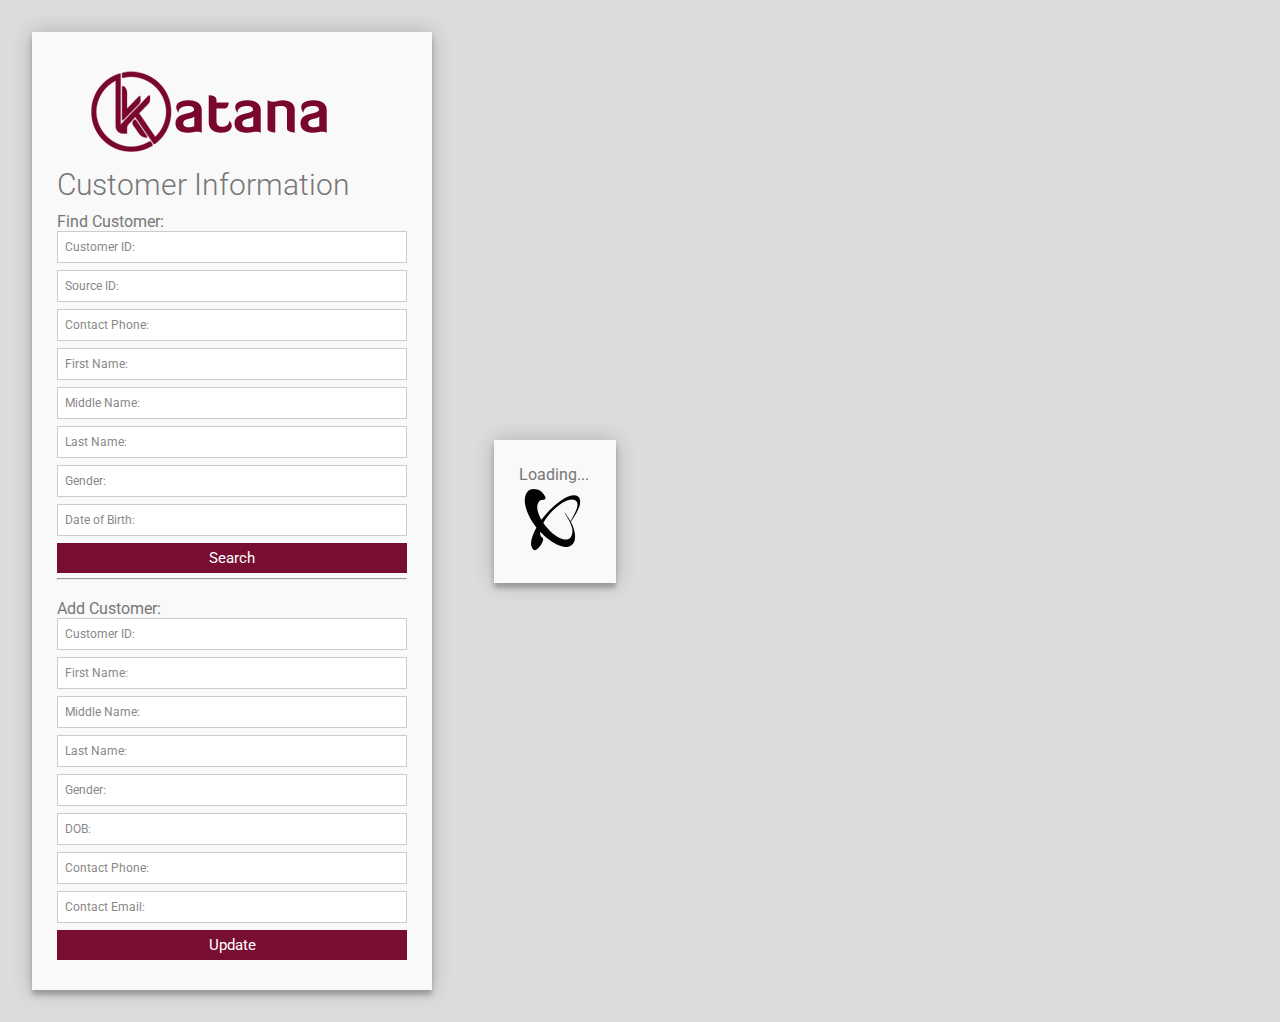
<file: app/single-view/hosting/files/index.html>
<html>
    <head>
      <!-- Default Statcounter code for Customer MDM
      https://customer-rytyl.mongodbstitch.com/ -->
      <script type="text/javascript">
        var sc_project=12101480; 
        var sc_invisible=1; 
        var sc_security="044f50a1"; 
        </script>
        <script type="text/javascript"
        src="https://www.statcounter.com/counter/counter.js"
        async></script>
        <noscript><div class="statcounter"><a title="Web Analytics"
        href="https://statcounter.com/" target="_blank"><img
        class="statcounter"
        src="https://c.statcounter.com/12101480/0/044f50a1/1/"
        alt="Web Analytics"></a></div></noscript>
      <!-- End of Statcounter Code -->
      <!-- Global site tag (gtag.js) - Google Analytics -->
      <script async src="https://www.googletagmanager.com/gtag/js?id=UA-143763642-2"></script>
      <script>
        window.dataLayer = window.dataLayer || [];
        function gtag(){dataLayer.push(arguments);}
        gtag('js', new Date());

        gtag('config', 'UA-143763642-2');
      </script>
      <title>Customer MDM</title>
      <link rel="stylesheet" type="text/css" href="./customer.css">
      <script src="https://s3.amazonaws.com/stitch-sdks/js/bundles/4.5.0/stitch.js"></script>
      <link href="https://fonts.googleapis.com/icon?family=Material+Icons" rel="stylesheet">
      <script>
        /* NOTE: handle your API key with another method than what is provided in this example 
         * (dont paste your API key in your code its easily obtained by the browser view source)
         * API key is pasted here for a simple prototype example with out key management 
         */       
        const credential = new stitch.UserApiKeyCredential("Ji6NhctqTbvb2TM06dQqIGv2Wt1i5kQgbrG2fDEe3XnQaMisVTb2Gv6o7qkE3Aa8");
        const client = stitch.Stitch.initializeDefaultAppClient('single-view-iblcf');
        //Example: const db = client.getServiceClient(stitch.RemoteMongoClient.factory,"mongodb-atlas").db('single');
        const db = client.getServiceClient(stitch.RemoteMongoClient.factory,"single-atlas").db('single');
        function displayCustomersOnLoad() {
          client.auth
            .loginWithCredential(credential)
            .then(displayCustomers)
            .catch(console.error);
        }
        function displayCustomers() {
          var searchDoc = {};
          var sCust = document.getElementById('s_customer_id'); 
          var sSource = document.getElementById('s_source_id'); 
          var sPhone = document.getElementById('s_contact_phone');
          var sFname = document.getElementById('s_fname');
          var sMname = document.getElementById('s_mname');
          var sLname = document.getElementById('s_lname'); 
          var sGender = document.getElementById('s_gender'); 
          var sDob = document.getElementById('s_dob'); 
          if ( sGender.value != "") {
            searchDoc["master.gender"] =  sGender.value; 
          }
          if ( sPhone.value != "") {
            searchDoc["master.phone"] = { $regex: new RegExp(sPhone.value) }; 
          }
          if ( sFname.value != "") {
            searchDoc["master.first_name"] = { $regex: new RegExp(sFname.value)}; 
          }
          if ( sMname.value != "") {
            searchDoc["master.middle_name"] = { $regex: new RegExp(sMname.value)}; 
          }
          if ( sLname.value != "") {
            searchDoc["master.last_name"] = { $regex: new RegExp(sLname.value)}; 
          }
          if ( sCust.value != "") {
            searchDoc._id = new stitch.BSON.ObjectId(sCust.value); 
          }
          if ( sSource.value != "") {
            searchDoc["sources._id"] = sSource.value; 
          }
          if ( sDob.value != "") {
            searchDoc["master.dob"] = { $regex: new RegExp(sDob.value)}; 
          }
          //alert(JSON.stringify(searchDoc));
          const tStrt = "<div><table class=\"blueTable\"><tr><th>ID</th><th>Name</th><th>Gender</th><th>DOB</th>" +
            "<th>Conact Phone</th><th>Email</th><th>Last Modified</th><th>Edit</th></tr>";
            db.collection('master').find(searchDoc, {limit: 42}).asArray()
              .then(docs => {
                const html = docs.map(c => "<tr>" +
                  "<td>" + c._id +  "</td>" +
                  "<td>" + c.master.first_name + " " + c.master.last_name + "</td>" +
                  "<td>" + c.master.gender + "</td>" + 
                  "<td>" + c.master.dob + "</td>" +
                  "<td>" + c.master.phone + "</td>" + 
                  "<td>" + c.master.email + "</td>" +
                  "<td>" + formatDate(c.last_modified) + "</td>" +
                  "<td>" +
                  "<button type=\"checkbox\" class=\"blueTable\"" +
                  "onClick=\"editCustomer(\'" + c._id +"\')\">" +
                  "<i class=\"material-icons\" style=\"font-size:18px\">" +
                  "mode_edit</i></button>" + 
                  "</td>" +
                  "</tr>").join("");
                document.getElementById("customers").innerHTML = tStrt + html + "</table></div>";
            });
          }
        function padDigits(number, digits) {
          return Array(Math.max(digits - String(number).length + 1, 0)).join(0) + number;
        }
        function checkDate(argDate){
          if (argDate) {
            return argDate.toLocaleDateString();
          } else {
            return "";
          }
        }
        function editCustomer(aCID){
          //build the html for dynamically displaying additional fields to edit
          editSearchDoc = {_id: new stitch.BSON.ObjectID(aCID)};
          db.collection('master').find(editSearchDoc, {limit: 1}).asArray()
          .then(docs => {
            var vfname  = docs.map(c => c.master.first_name);
            var vmname  = docs.map(c => c.master.middle_name);
            var vlname  = docs.map(c => c.master.last_name);
            var vGender  = docs.map(c => c.master.gender);
            var vDob  = docs.map(c => c.master.dob);
            var vPhone  = docs.map(c => c.master.phone);
            var vEmail  = docs.map(c => c.master.email);
            var vLastModified  = docs.map(c => c.last_modified);
            var vAddrHtml = "<table class=\"blueTable\"><tr><th>Street</th><th>City</th><th>State</th><th>Zip</th><tr>";
            var vSourceHtml = "<table class=\"blueTable\"><tr><th>ID</th><th>Name</th>" 
              + "<th>Gender</th><th>DOB</th><th>Phone</th><th>Email</th>" 
              + "<th>Street</th><th>City</th><th>State</th><th>Zip</th><tr>";
            var html = "";
            var i = 0;
            //Get the adress information
            docs.map(c => {
              if (c.master.address) {
                if (Array.isArray(c.master.address)) {
                  c.master.address.forEach( function(myDoc) {
                    vAddrHtml = vAddrHtml + "<tr><td><input id=\"street\" value=\"" + myDoc.street + "\"></td>" +
                    "<td><input id=\"city\" value=\""+ myDoc.city + "\"></td>" +
                    "<td><input id=\"state\" value=\""+ myDoc.state + "\"></td>" +
                    "<td><input id=\"zip\" value=\""+ myDoc.zip + "\"></td></tr>"
                    ;
                  });
                }
              }
            });
            //get the source information
            docs.map(c => {
              if (c.sources && Array.isArray(c.sources)) {
                c.sources.forEach( function(myDoc) {
                  if(myDoc.optout) {
                      if(myDoc.optout == "true"){
                        vSourceHtml = vSourceHtml + "<tr><td>" + myDoc._id + "</td>" +
                        "<td></td>" +
                        "<td></td>" +
                        "<td></td>" +
                        "<td></td>" +
                        "<td></td>" +
                        "<td></td>" +
                        "<td></td>" +
                        "<td></td>" +
                        "<td></td></tr>"
                    ;
                      }
                  } else {
                    vSourceHtml = vSourceHtml + "<tr><td>" + myDoc._id + "</td>" +
                    "<td>" + myDoc.first_name + " " +
                    " " + myDoc.middle_name + " " +
                    " " + myDoc.last_name + "</td>" +
                    "<td>" + myDoc.gender + "</td>" +
                    "<td>" + myDoc.dob + "</td>" +
                    "<td>" + myDoc.phone + "</td>" +
                    "<td>" + myDoc.email + "</td>" +
                    "<td>" + myDoc.address.street + "</td>" +
                    "<td>" + myDoc.address.city + "</td>" +
                    "<td>" + myDoc.address.state + "</td>" +
                    "<td>" + myDoc.address.zip + "</td></tr>"
                    ;
                  }
                });
              }
            });
            document.getElementById("customer_id").value = aCID;
            document.getElementById("first_name").value = vfname;
            document.getElementById("middle_name").value = vmname;
            document.getElementById("last_name").value = vlname;
            document.getElementById("gender").value = vGender;
            document.getElementById("dob").value = vDob;
            document.getElementById("contact_phone").value = vPhone;
            document.getElementById("contact_email").value = vEmail;
            html = "<h3>Customer Details</h3>" + 
              "<table style=\"padding: 30px\">" +
              "<tr><td>Customer ID:  </td><td>" + aCID + "</td></tr>" +
              "<tr><td>First Name:  </td><td>" + vfname + "</td></tr>" +
              "<tr><td>Middle Name:  </td><td>" + vmname + "</td></tr>" +
              "<tr><td>Last Name:  </td><td>" + vlname + "</td></tr>" +
              "<tr><td>Gender:  </td><td>" + vGender + "</td></tr>" +
              "<tr><td>DOB:  </td><td>" + vDob + "</td></tr>" +
              "<tr><td>Contact Phone:  </td><td>" + vPhone + "</td></tr>" +
              "<tr><td>Contact Email:  </td><td>" + vEmail + "</td></tr>" +
              "<tr><td>Last Modified:  </td><td>" + vLastModified + "</td></tr></table>" +
              "<h3>Master Address</h3>" + 
              vAddrHtml + "</table>" +
              "<br><hr><br><button type=\"submit\" id=\"contact-submit\" onClick=\"updateAddress()\">Update Address</button>" +
              "<h3>Source Information</h3>" + 
              vSourceHtml + "</table>" + 
              "<br><hr><br><button type=\"submit\" id=\"contact-submit\" onClick=\"displayCustomers()\">Return to List</button>";
              document.getElementById("customers").innerHTML = html;
          });
        }
        function formatDate(argdate){
          if (argdate){
            var date = argdate.getFullYear()+'-'+padDigits((argdate.getMonth()+1),2) +'-'+padDigits(argdate.getDate(),2);
            var time = padDigits(argdate.getHours(),2) + ":" + padDigits(argdate.getMinutes(),2) + ":" + padDigits(argdate.getSeconds(),2);
            var dateTime = date+' '+time;
            return dateTime;
          } else {
            return "";
          }
        }
        function addCustomer() {
          const cID = document.getElementById('customer_id');
          if (cID.value == "") {
            const newObjectId = new stitch.BSON.ObjectId();
            document.getElementById('customer_id').value = newObjectId;
            cID.value = newObjectId;
          }
          const cFname = document.getElementById('first_name');
          const cMname = document.getElementById('middle_name');
          const cLname = document.getElementById('last_name');
          const cGender = document.getElementById('gender');
          const cDob = document.getElementById('dob');
          const cPhone = document.getElementById('contact_phone');
          const cEmail = document.getElementById('contact_email');
          var nDate = new Date();
          db.collection('master').updateOne(
            {_id: new stitch.BSON.ObjectId(cID.value)},
            {$set: {
              owner_id: client.auth.user.id,
              "master.first_name": cFname.value,
              "master.middle_name": cMname.value,
              "master.last_name": cLname.value,
              "master.gender": cGender.value,
              "master.dob": cDob.value,
              "master.phone": cPhone.value,
              "master.email": cEmail.value,
              last_modified: nDate
              }
            },
            {upsert: true}
          )
          .then(displayCustomers);
        }
        async function updateAddress() {
          const cID = document.getElementById('customer_id');
          const cStreet = document.getElementById('street');
          const cCity = document.getElementById('city');
          const cState = document.getElementById('state');
          const cZip = document.getElementById('zip');
          var nDate = new Date();
          await db.collection('master').updateOne(
            {_id: new stitch.BSON.ObjectId(cID.value)},
            {$set: {
              owner_id: client.auth.user.id,
              "master.address.0.street": cStreet.value,
              "master.address.0.city": cCity.value,
              "master.address.0.state": cState.value,
              "master.address.0.zip": cZip.value,
              last_modified: nDate
              }
            }
          )
          .then(displayCustomers);
        }
      </script>
    </head>
    <body onload="displayCustomersOnLoad()">
      <table><tr><td>
          <div id="contact" class="container">
              <img src="logo.png">
              <h3>Customer Information</h3>
              Find Customer:
              <fieldset><input type="text" placeholder="Customer ID:" id="s_customer_id"></fieldset>
              <fieldset><input type="text" placeholder="Source ID:" id="s_source_id"></fieldset>
              <fieldset><input type="text" placeholder="Contact Phone:" id="s_contact_phone"></fieldset>
              <fieldset><input type="text" placeholder="First Name:" id="s_fname"></fieldset>
              <fieldset><input type="text" placeholder="Middle Name:" id="s_mname"></fieldset>
              <fieldset><input type="text" placeholder="Last Name:" id="s_lname"></fieldset>
              <fieldset><input type="text" placeholder="Gender:" id="s_gender"></fieldset>
              <fieldset><input type="text" placeholder="Date of Birth:" id="s_dob"></fieldset>
              <button type="submit" id="contact-submit" onClick="displayCustomers()">Search</button>
              <hr>
              <br>
              Add Customer:
              <fieldset><input type="text" placeholder="Customer ID:" id="customer_id"></fieldset>
              <fieldset><input type="text" placeholder="First Name:" id="first_name"></fieldset>
              <fieldset><input type="text" placeholder="Middle Name:" id="middle_name"></fieldset>
              <fieldset><input type="text" placeholder="Last Name:" id="last_name"></fieldset>
              <fieldset><input type="text" placeholder="Gender:" id="gender"></fieldset>
              <fieldset><input type="text" placeholder="DOB:" id="dob"></fieldset>
              <fieldset><input type="text" placeholder="Contact Phone:" id="contact_phone"></fieldset>
              <fieldset><input type="text" placeholder="Contact Email:" id="contact_email"></fieldset>
              <button type="submit" id="contact-submit" onClick="addCustomer()">Update</button>
          </div>
      </td>
      <td>
      <div id="contact">
          <div id="customers">Loading...<br><img src="loading.gif"></div>
      </div>
      </td>
      </tr>
      </table>
  </body>
  </html>
</file>
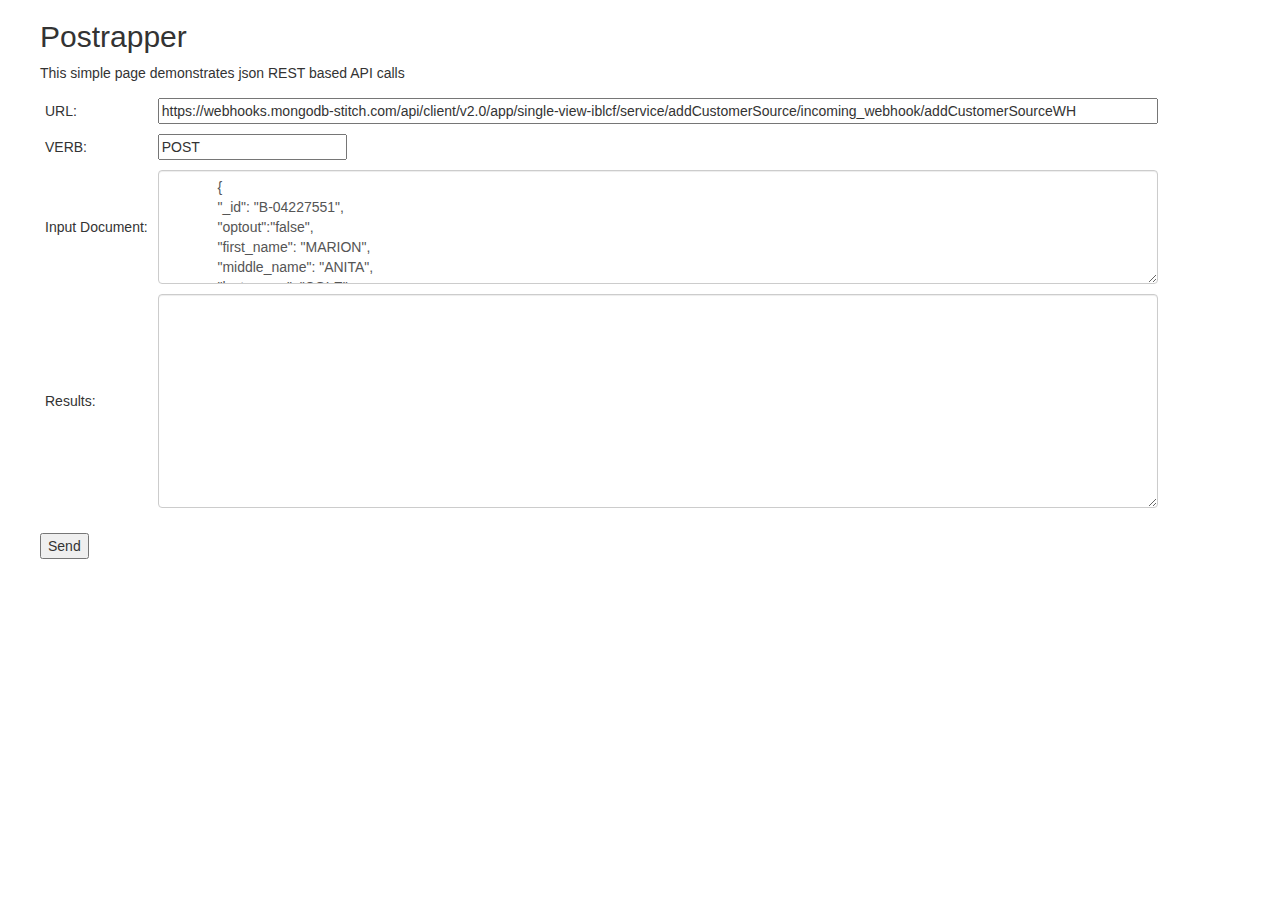
<file: app/single-view/hosting/files/addCustomerSource.html>
<!DOCTYPE html>
<html>
  <head>
    <meta charset="UTF-8" />
    <title>Postrapper</title>
    <!-- When you need to test a json body in a REST API call, but don't have access to postman. -->
    <!-- Britton LaRoche's Postrapper can get you the results you need!  -->
    <!-- Let's use Bootstrap improve the default look a bit -->
    <link
      rel="stylesheet"
      href="https://maxcdn.bootstrapcdn.com/bootstrap/3.4.0/css/bootstrap.min.css"
    />
  </head>
  <style>
    div {
      margin-left: 40px;
    }
    table td {
      padding: 5px;
    }
  </style>
  <body>
    <div>
      <h2>Postrapper</h2>
      <p>
        This simple page demonstrates json REST based API calls
      </p>
      <form>
        <table>
          <tr><td style="padding: 10">URL:</td><td> <input style="min-width: 1000px;" type="text" id="input_url" name="input_url"
            value="https://webhooks.mongodb-stitch.com/api/client/v2.0/app/single-view-iblcf/service/addCustomerSource/incoming_webhook/addCustomerSourceWH"/></td></tr>
          <tr><td> VERB:</td><td> <input type="text" id="input_verb" name="input_verb" value="POST" /></td></tr>
          <tr><td> Input Document:</td><td> <textarea class="form-control" id="input_json" rows="5">
            {
            "_id": "B-04227551",
            "optout":"false",
            "first_name": "MARION",
            "middle_name": "ANITA",
            "last_name": "COLE",
            "gender": "FEMALE",
            "dob": "1980-02-08",
            "address": {
              "street": "4620 FRANKLIN STREET",
              "city": "SANTA ROSA",
              "state": "CA",
              "zip": "95409"
            },
            "phone": "+14823008921",
            "email": "oxcole@yahoo.com"
          }
        </textarea></td></tr>
          <tr><td> Results: </td><td> <textarea class="form-control" id="results" rows="10"></textarea></td></tr>
        </table>
      </form>
      <br>
      <button type="submit" onclick="sendJson()">Send</button>
    </div>
    <script>
      const sendJson = async () => {
        var txt = "";
        var httpVerb = document.getElementById("input_verb").value;
        var webhook_url = document.getElementById("input_url").value;
        var inputDoc = document.getElementById("input_json").value;
        var response = "";
        console.log(webhook_url);
        //Check to see if we have an input document or not
        if (inputDoc != "") {
          response = await fetch(webhook_url, {
            method: httpVerb,
            body: inputDoc, // string or object
            headers: {
              'Content-Type': 'application/json'
            }
          });
        } else {
          response = await fetch(webhook_url, {
            method: httpVerb
          });
        }
        const myJson = await response.json(); //extract JSON from the http response
        console.log(myJson);
        document.getElementById("results").innerHTML = JSON.stringify(myJson, undefined, 2);
      };
    </script>
  </body>
</html>
</file>
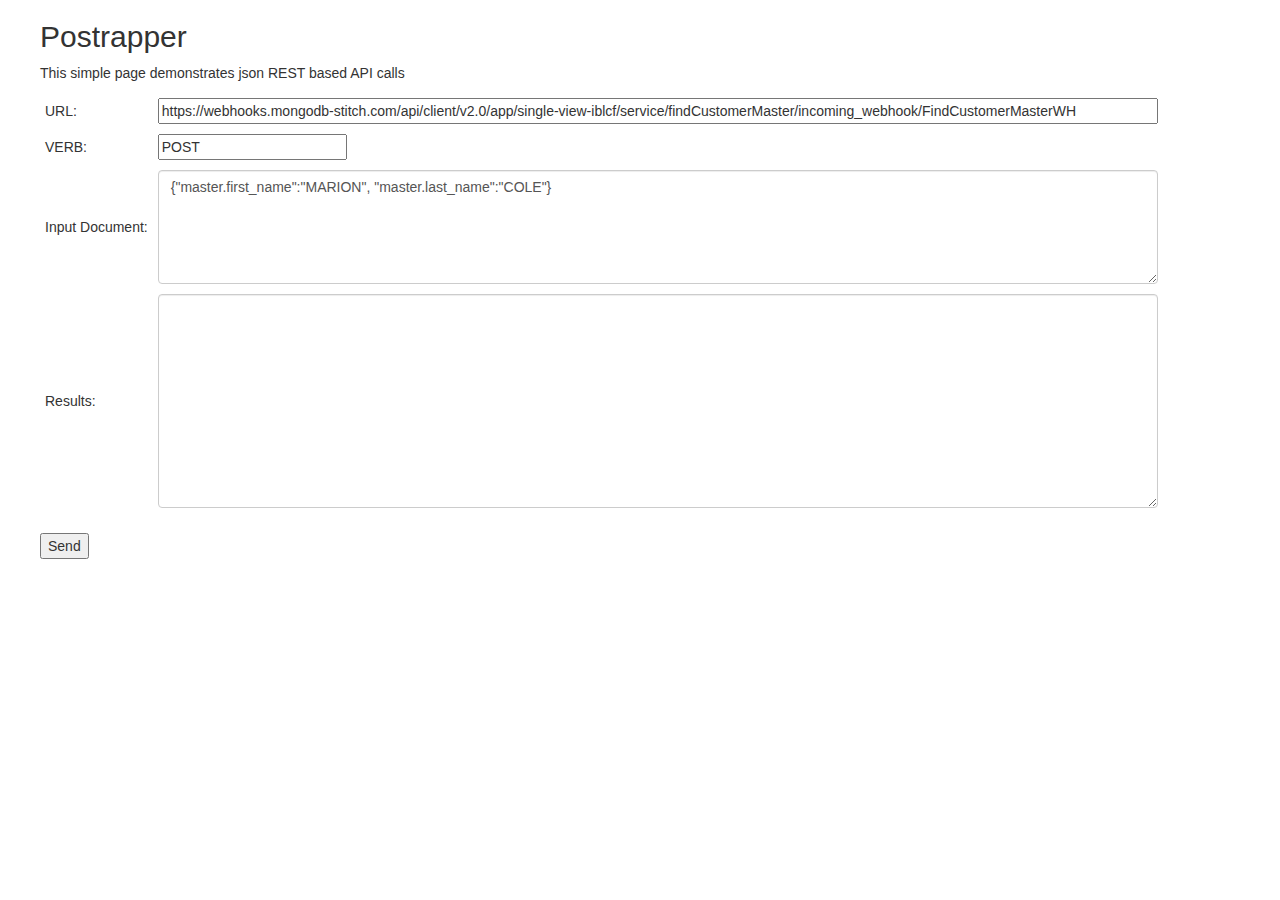
<file: app/single-view/hosting/files/findCustomerMaster.html>
<!DOCTYPE html>
<html>
  <head>
    <meta charset="UTF-8" />
    <title>Postrapper</title>
    <!-- When you need to test a json body in a REST API call, but don't have access to postman. -->
    <!-- Britton LaRoche's Postrapper can get you the results you need!  -->
    <!-- Let's use Bootstrap improve the default look a bit -->
    <link
      rel="stylesheet"
      href="https://maxcdn.bootstrapcdn.com/bootstrap/3.4.0/css/bootstrap.min.css"
    />
  </head>
  <style>
    div {
      margin-left: 40px;
    }
    table td {
      padding: 5px;
    }
  </style>
  <body>
    <div>
      <h2>Postrapper</h2>
      <p>
        This simple page demonstrates json REST based API calls
      </p>
      <form>
        <table>
          <tr><td style="padding: 10">URL:</td><td> <input style="min-width: 1000px;" type="text" id="input_url" name="input_url" 
            value="https://webhooks.mongodb-stitch.com/api/client/v2.0/app/single-view-iblcf/service/findCustomerMaster/incoming_webhook/FindCustomerMasterWH"/></td></tr>
          <tr><td> VERB:</td><td> <input type="text" id="input_verb" name="input_verb" value="POST" /></td></tr>
          <tr><td> Input Document:</td><td> <textarea class="form-control" id="input_json" rows="5">{"master.first_name":"MARION", "master.last_name":"COLE"}</textarea></td></tr>
          <tr><td> Results: </td><td> <textarea class="form-control" id="results" rows="10"></textarea></td></tr>
        </table>
      </form>
      <br>
      <button type="submit" onclick="sendJson()">Send</button>
    </div>
    <script>
      const sendJson = async () => {
        var txt = "";
        var httpVerb = document.getElementById("input_verb").value;
        var webhook_url = document.getElementById("input_url").value;
        var inputDoc = document.getElementById("input_json").value;
        var response = "";
        console.log(webhook_url);
        //Check to see if we have an input document or not
        if (inputDoc != "") {
          response = await fetch(webhook_url, {
            method: httpVerb,
            body: inputDoc, // string or object
            headers: {
              'Content-Type': 'application/json'
            }
          });
        } else {
          response = await fetch(webhook_url, {
            method: httpVerb
          });
        }
        const myJson = await response.json(); //extract JSON from the http response
        console.log(myJson);
        document.getElementById("results").innerHTML = JSON.stringify(myJson, undefined, 2);
      };
    </script>
  </body>
</html>
</file>
<file: app/single-view/hosting/files/customer.css>
@import url(https://fonts.googleapis.com/css?family=Roboto:400,300,600,400italic);
* {
  margin: 0;
  padding: 0;
  box-sizing: border-box;
  -webkit-box-sizing: border-box;
  -moz-box-sizing: border-box;
  -webkit-font-smoothing: antialiased;
  -moz-font-smoothing: antialiased;
  -o-font-smoothing: antialiased;
  font-smoothing: antialiased;
  text-rendering: optimizeLegibility;
}

body {
  font-family: "Roboto", Helvetica, Arial, sans-serif;
  font-weight: 100;
  font-size: 12px;
  line-height: 30px;
  color: #777;
  background: rgb(220, 220, 220);
}

.container {
  max-width: 400px;
  width: 100%;
  margin: 0 auto;
  position: relative;
}

#contact input[type="text"],
#contact input[type="email"],
#contact input[type="tel"],
#contact input[type="url"],
#contact textarea,
#contact button[type="submit"] {
  font: 400 12px/16px "Roboto", Helvetica, Arial, sans-serif;
}

#contact {
  background: #F9F9F9;
  padding: 25px;
  margin: 30px 30px;
  box-shadow: 0 0 20px 0 rgba(0, 0, 0, 0.2), 0 5px 5px 0 rgba(0, 0, 0, 0.24);
}

#floater h1 {
    color: white;
    display: block;
    font-size: 30px;
    font-weight: 300;
    margin: 10px;
}

#contact h3 {
  display: block;
  font-size: 30px;
  font-weight: 300;
  margin-bottom: 10px;
}

#contact h4 {
  margin: 5px 0 5px;
  display: block;
  font-size: 13px;
  font-weight: 400;
}

fieldset {
  border: medium none !important;
  margin: 0 0 2px;
  min-width: 100%;
  padding: 0;
  width: 100%;
}

#contact input[type="text"],
#contact input[type="email"],
#contact input[type="tel"],
#contact input[type="url"],
#contact textarea {
  width: 100%;
  border: 1px solid #ccc;
  background: #FFF;
  margin: 0 0 5px;
  padding: 7px;
}

#contact input[type="text"]:hover,
#contact input[type="email"]:hover,
#contact input[type="tel"]:hover,
#contact input[type="url"]:hover,
#contact textarea:hover {
  -webkit-transition: border-color 0.3s ease-in-out;
  -moz-transition: border-color 0.3s ease-in-out;
  transition: border-color 0.3s ease-in-out;
  border: 1px solid #aaa;
}

#contact textarea {
  height: 100px;
  max-width: 100%;
  resize: none;
}

#contact button[type="submit"] {
  cursor: pointer;
  width: 100%;
  border: none;
  background: rgb(120, 14, 49);
  color: #FFF;
  margin: 0 0 5px;
  padding: 7px;
  font-size: 15px;
}

#contact button[type="submit"]:hover {
  background: rgb(220, 50, 50);
  -webkit-transition: background 0.3s ease-in-out;
  -moz-transition: background 0.3s ease-in-out;
  transition: background-color 0.3s ease-in-out;
}

#contact button[type="submit"]:active {
  box-shadow: inset 0 1px 3px rgba(0, 0, 0, 0.5);
}

.copyright {
  text-align: center;
}

#contact input:focus,
#contact textarea:focus {
  outline: 0;
  border: 1px solid #aaa;
}

#contact select {
  font-size: 12px;
  padding: 1px 1px 1px 1px;
}
::-webkit-input-placeholder {
  color: #888;
}

:-moz-placeholder {
  color: #888;
}

::-moz-placeholder {
  color: #888;
}

:-ms-input-placeholder {
  color: #888;
}

img {
    border-radius: 8px;
    /*border: 1px solid #ddd;*/
    padding: 5px;
}

table.blueTable {
  border: 1px solid #1C6EA4;
  background-color: #EEEEEE;
  min-width: 800px;
  width: 100%;
  text-align: left;
  border-collapse: collapse;
}
table.blueTable td, table.blueTable th {
  border: 1px solid #AAAAAA;
  padding: 3px 2px;
}
table.blueTable tbody td {
  font-size: 12px;
}

table.blueTable tr:nth-child(even) {
  background: #FFFFFF;
  color:      #999999;
}
/*
table.blueTable tr:nth-child(odd) {
  background: #rgb(76, 91, 175);
  color:      #EEFFEE;
}
*/

table.blueTable thead {
  background: #1C6EA4;
  background: -moz-linear-gradient(top, #5592bb 0%, #327cad 66%, #1C6EA4 100%);
  background: -webkit-linear-gradient(top, #5592bb 0%, #327cad 66%, #1C6EA4 100%);
  background: linear-gradient(to bottom, #5592bb 0%, #327cad 66%, #1C6EA4 100%);
  border-bottom: 2px solid #444444;
}
table.blueTable thead th {
  font-size: 15px;
  font-weight: bold;
  color: #FFFFFF;
  border-left: 2px solid #D0E4F5;
}
table.blueTable thead th:first-child {
  border-left: none;
}

table.blueTable tfoot {
  font-size: 14px;
  font-weight: bold;
  color: #FFFFFF;
  background: #D0E4F5;
  background: -moz-linear-gradient(top, #dcebf7 0%, #d4e6f6 66%, #D0E4F5 100%);
  background: -webkit-linear-gradient(top, #dcebf7 0%, #d4e6f6 66%, #D0E4F5 100%);
  background: linear-gradient(to bottom, #dcebf7 0%, #d4e6f6 66%, #D0E4F5 100%);
  border-top: 2px solid #444444;
}
table.blueTable tfoot td {
  font-size: 14px;
}
table.blueTable tfoot .links {
  text-align: right;
}
table.blueTable tfoot .links a{
  display: inline-block;
  background: #1C6EA4;
  color: #FFFFFF;
  padding: 2px 8px;
  border-radius: 5px;
}

/* body select.select_box */ 
body select { 
    display: block;
    padding: 1px 20px 1px 1px !important; 
    max-width: 100%; 
    height: auto !important; 
    border: 1px solid #e3e3e3; 
    border-radius: 1px; 
    background: url("drop-down-arrow.png") right center no-repeat; 
    background-color: #fff; 
    color: #444444; 
    font-size: 12px; 
    line-height: 16px !important; 
    appearance: none; 
    /* this is must */ -webkit-appearance: none; 
    -moz-appearance: none; 
} 
/* body select.select_box option */ 
body select option { 
    padding: 0 4px; 
} 
/* for IE and Edge */ 
select::-ms-expand { 
    display: none; 
} 
select:disabled::-ms-expand { 
    background: #f60; 
}
</file>
